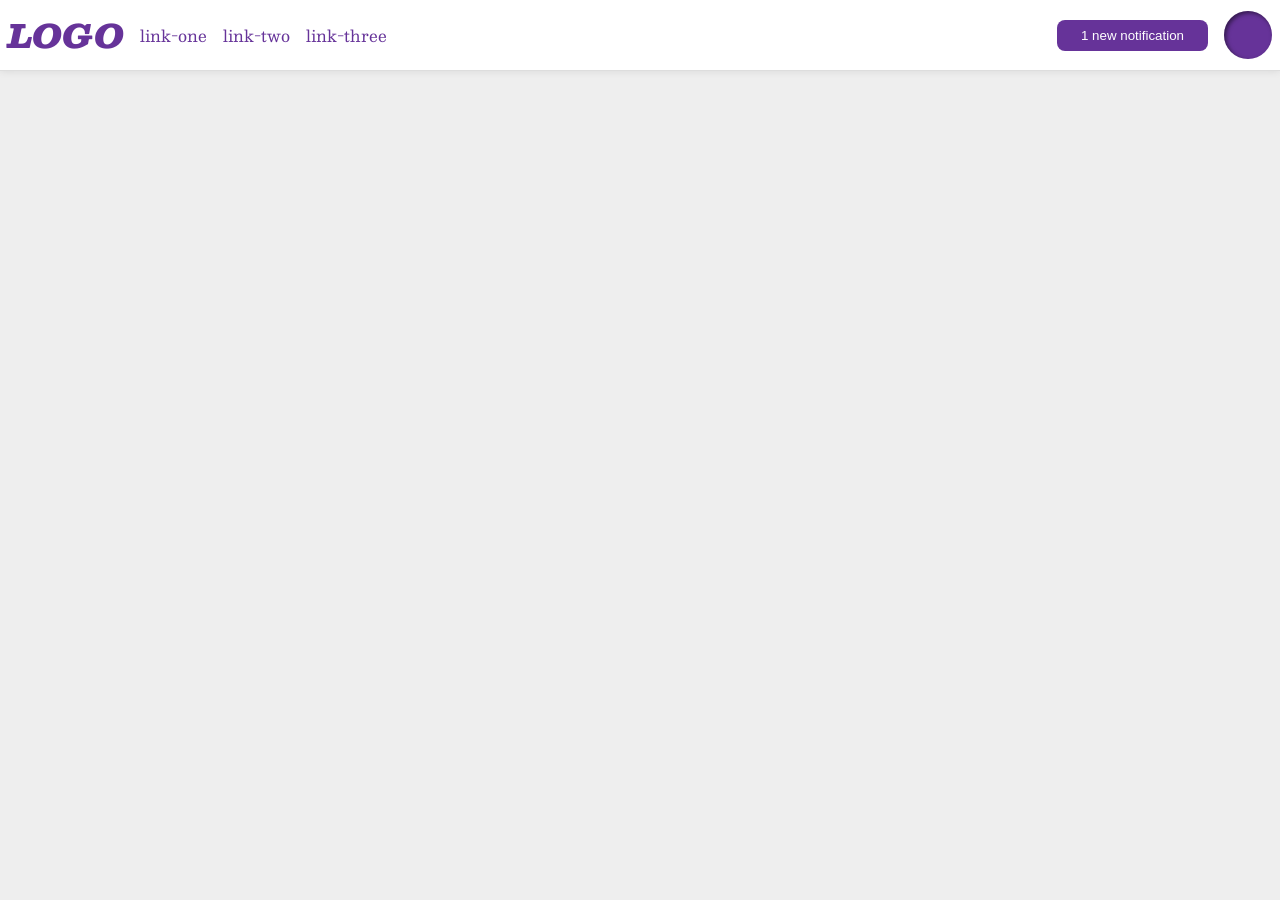
<file: foundations/flex/03-flex-header-2/index.html>
<!DOCTYPE html>
<html lang="en">
  <head>
    <meta charset="UTF-8">
    <meta http-equiv="X-UA-Compatible" content="IE=edge">
    <meta name="viewport" content="width=device-width, initial-scale=1.0">
    <title>Flex Header 2</title>
    <link rel="stylesheet" href="style.css">
  </head>
  <body>
    <div class="header">
      <div class="left-header">
        <div class="logo">
          LOGO
        </div>
        <ul class="links">
          <li><a href="https://google.com">link-one</a></li>
          <li><a href="https://google.com">link-two</a></li>
          <li><a href="https://google.com">link-three</a></li>
        </ul>
      </div>

      <div class="right-header">
        <button class="notifications">
          1 new notification
        </button>
        <div class="profile-image"></div>
      </div>
    </div>
  </body>
</html>
</file>
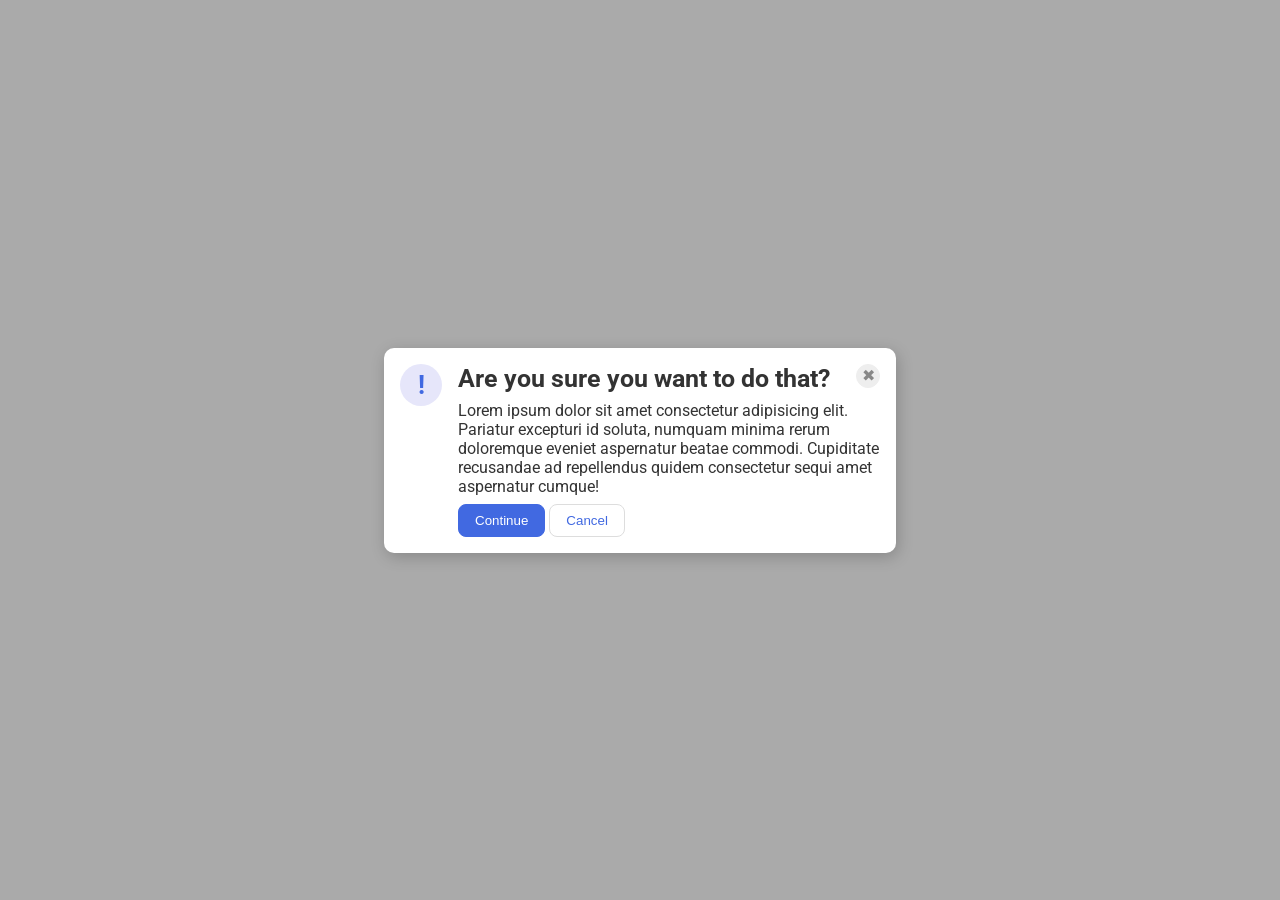
<file: foundations/flex/05-flex-modal/index.html>
<!DOCTYPE html>
<html lang="en">
  <head>
    <meta charset="UTF-8">
    <meta http-equiv="X-UA-Compatible" content="IE=edge">
    <meta name="viewport" content="width=device-width, initial-scale=1.0">
    <link rel="stylesheet" href="style.css">
    <title>Modal</title>
  </head>
  <body>
    <div class="modal">
      <div class="icon">!</div>
      <div class="content">
        <div class="header">Are you sure you want to do that?
          <button class="close-button">✖</button>
        </div>
          <div class="text">Lorem ipsum dolor sit amet consectetur adipisicing elit. Pariatur excepturi id soluta, numquam minima rerum doloremque eveniet aspernatur beatae commodi. Cupiditate recusandae ad repellendus quidem consectetur sequi amet aspernatur cumque!</div>
        <button class="continue">Continue</button>
        <button class="cancel">Cancel</button>
      </div>
    </div>  

  </body>
</html>
</file>
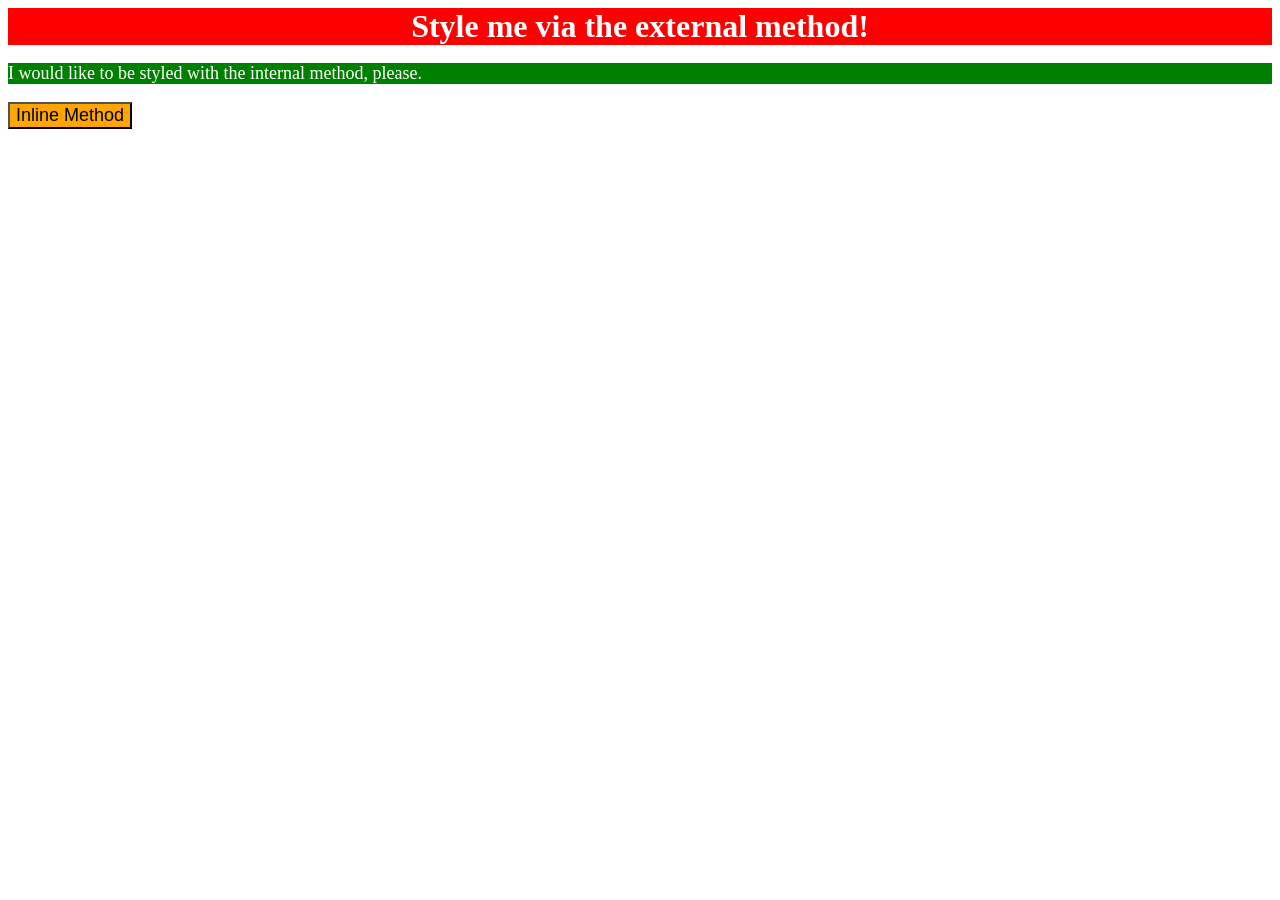
<file: foundations/intro-to-css/01-css-methods/index.html>
<!DOCTYPE html>
<html lang="en">
  <head>
    <meta charset="UTF-8">
    <meta http-equiv="X-UA-Compatible" content="IE=edge">
    <meta name="viewport" content="width=device-width, initial-scale=1.0">
    <link rel="stylesheet" href="styles.css">
    <title>Methods for Adding CSS</title>
    <style>
      p{
        color: white;
        background: green;
        font-size: 18px;
      }
    </style>

  </head>
  <body>
    <div>Style me via the external method!</div>
    <p>I would like to be styled with the internal method, please.</p>
    <button style="color: black; background: orange; font-size: 18px;">Inline Method</button>
  </body>
</html>
</file>
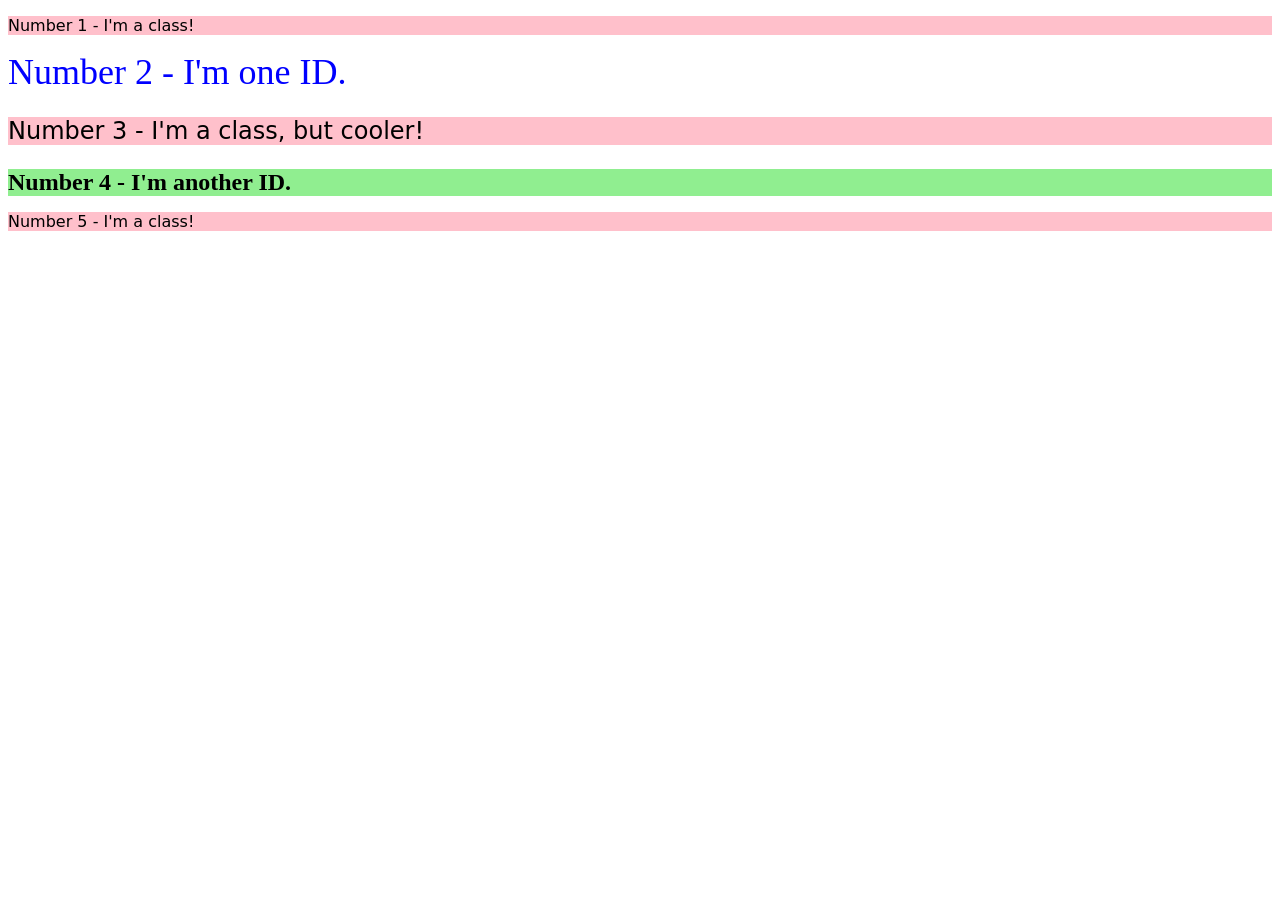
<file: foundations/intro-to-css/02-class-id-selectors/index.html>
<!DOCTYPE html>
<html lang="en">
  <head>
    <meta charset="UTF-8">
    <meta http-equiv="X-UA-Compatible" content="IE=edge">
    <meta name="viewport" content="width=device-width, initial-scale=1.0">
    <title>Class and ID Selectors</title>
    <link rel="stylesheet" href="style.css">
  </head>
  <body>
    <p>Number 1 - I'm a class!</p>
    <div id="number2">Number 2 - I'm one ID.</div>
    <p class="cool">Number 3 - I'm a class, but cooler!</p>
    <div id="number4">Number 4 - I'm another ID.</div>
    <p>Number 5 - I'm a class!</p>
  </body>
</html>
</file>
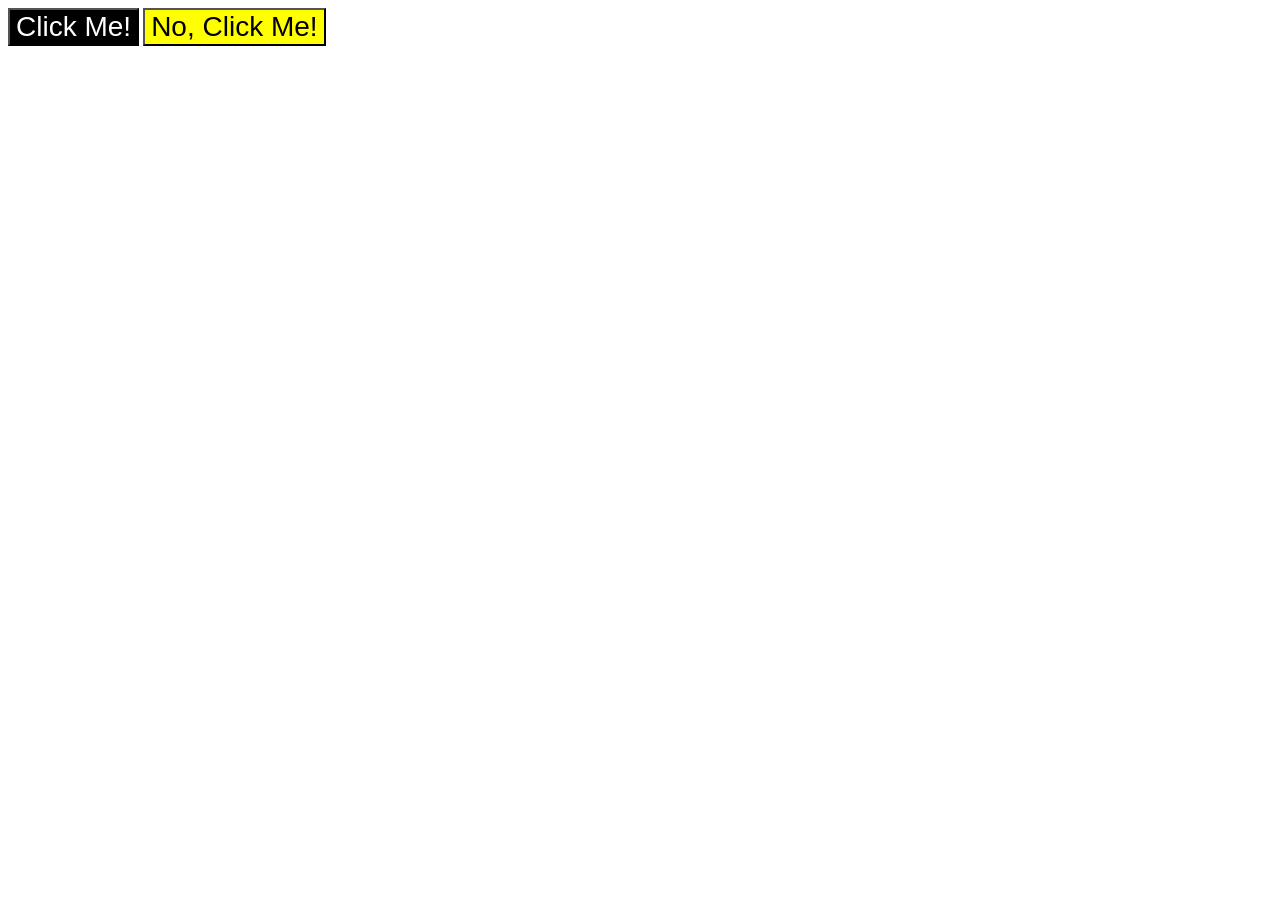
<file: foundations/intro-to-css/03-grouping-selectors/index.html>
<!DOCTYPE html>
<html lang="en">
  <head>
    <meta charset="UTF-8">
    <meta http-equiv="X-UA-Compatible" content="IE=edge">
    <meta name="viewport" content="width=device-width, initial-scale=1.0">
    <title>Grouping Selectors</title>
    <link rel="stylesheet" href="style.css">
  </head>
  <body>
    <button class="black">Click Me!</button>
    <button class="yellow">No, Click Me!</button>
  </body>
</html>
</file>
<file: foundations/flex/03-flex-header-2/style.css>
/* this is some magical font-importing.  
you'll learn about it later. */
@import url('https://fonts.googleapis.com/css2?family=Besley:ital,wght@0,400;1,900&display=swap');

body {
  margin: 0;
  background: #eee;
  font-family: Besley, serif;
}

.header {
  background: white;
  border-bottom: 1px solid #ddd;
  box-shadow: 0 0 8px rgba(0,0,0,.1);
  display: flex;
  justify-content: space-between;
  padding: 8px;
}

.profile-image {
  background: rebeccapurple;
  box-shadow: inset 2px 2px 4px rgba(0,0,0,.5);
  border-radius: 50%;
  width: 48px;
  height: 48px;
}

.logo {
  color: rebeccapurple;
  font-size: 32px;
  font-weight: 900;
  font-style: italic;
}

button {
  border: none;
  border-radius: 8px;
  background: rebeccapurple;
  color: white;
  padding: 8px 24px;
}

a {
  /* this removes the line under our links */
  text-decoration: none;
  color: rebeccapurple;
}

ul {
  list-style-type: none;
  display: flex;
  gap: 16px;
  margin: 0;
  padding: 0;
}

.right-header, .left-header {
  display: flex;
  align-items: center;
  gap: 16px;
}
</file>
<file: foundations/flex/05-flex-modal/style.css>
@import url('https://fonts.googleapis.com/css2?family=Roboto:wght@400;700&display=swap');

html, body {
  height: 100%;
}

body {
  font-family: Roboto, sans-serif;
  margin: 0;
  background: #aaa;
  color: #333;
  /* I'll give you this one for free lol */
  display: flex;
  align-items: center;
  justify-content: center;
}

.modal {
  background: white;
  width: 480px;
  border-radius: 10px;
  box-shadow: 2px 4px 16px rgba(0,0,0,.2);
  display: flex;
  padding: 16px;
  gap: 16px;
}

.icon {
  color: royalblue;
  font-size: 26px;
  font-weight: 700;
  background: lavender;
  width: 42px;
  height: 42px;
  border-radius: 50%;
  display: flex;
  align-items: center;
  justify-content: center;
  flex-shrink: 0;
}

.close-button {
  background: #eee;
  border-radius: 50%;
  color: #888;
  font-weight: 400;
  font-size: 16px;
  height: 24px;
  width: 24px;
  display: flex;
  align-items: center;
  justify-content: center;
  border: 1px solid #eee;
  padding: 0;
}


button {
  cursor: pointer;
  padding: 8px 16px;
  border-radius: 8px;
}

button.continue {
  background: royalblue;
  border: 1px solid royalblue;
  color: white;
}

button.cancel {
  background: white;
  border: 1px solid #ddd;
  color: royalblue;
}

.header{
  display: flex;
  font-weight: bold;
  justify-content:space-between;
  font-size: 25px;
  margin-bottom: 8px;
}

.text{
  margin-bottom: 8px; 
}
</file>
<file: foundations/intro-to-css/01-css-methods/styles.css>
div {
    color : white;
    background : red;
    font-size : 32px;
    font-weight: bold;
    text-align: center;
}
</file>
<file: foundations/intro-to-css/02-class-id-selectors/style.css>
p {
    font-family: Verdana, DejaVu Sans, sans-serif;
    background-color: #ffc0cb;
}

.cool {
    font-size: 24px;
}

#number2 {
    color: #0000ff;
    font-size: 36px;
}

#number4 {
    background-color:#90ee90;
    font-size: 24px;
    font-weight: bold;
}
</file>
<file: foundations/intro-to-css/03-grouping-selectors/style.css>
button {
    font-family: Helvetica, Times New Roman, san-serif;
    font-size: 28px;
}

.black {
    background-color: black;
    color: white;
}

.yellow {
    background-color: yellow;
}
</file>
